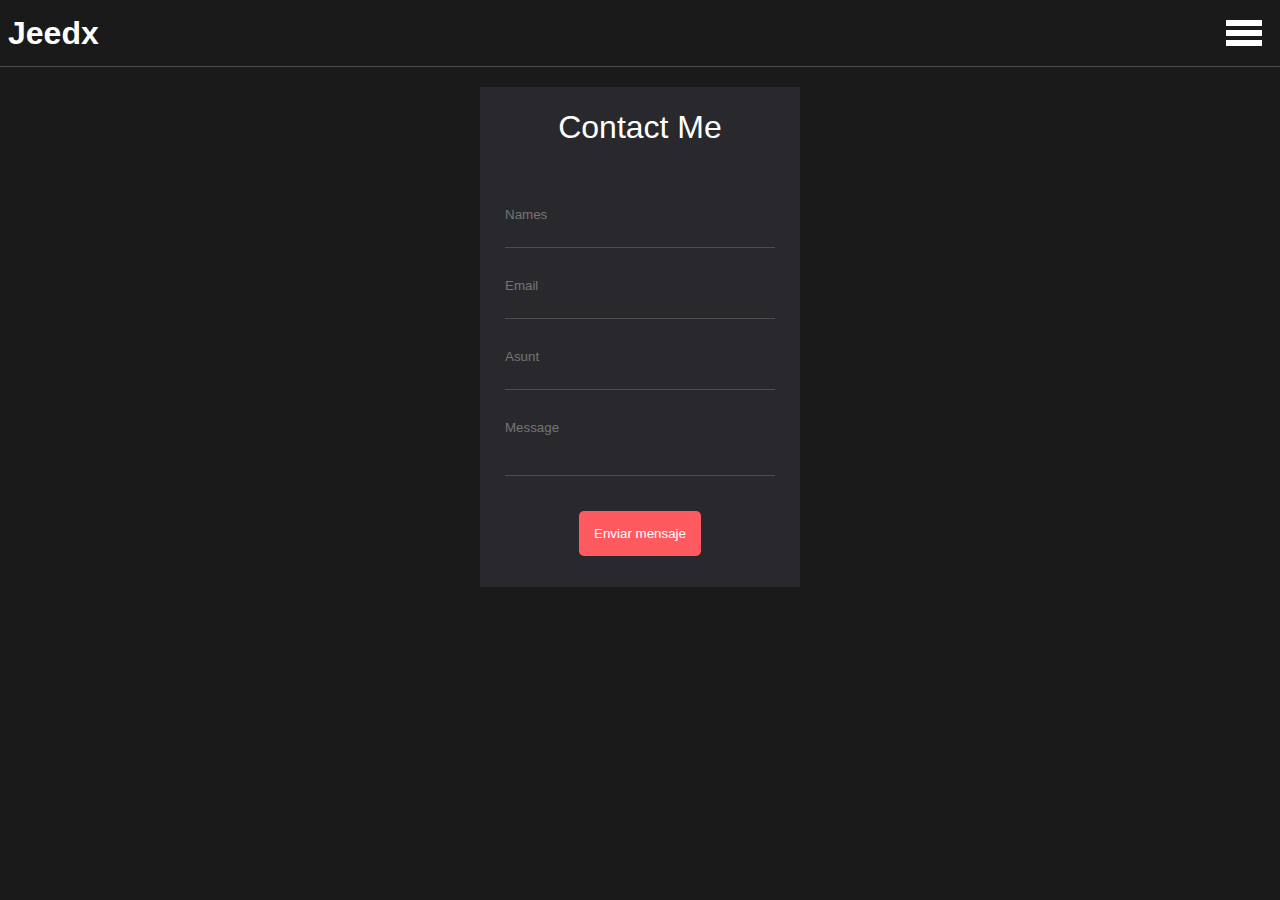
<file: contact.html>
<!DOCTYPE html>
<html lang="en">
  <head>
    <meta charset="UTF-8" />
    <meta name="viewport" content="width=device-width, initial-scale=1.0" />
    <title>CONTACT</title>

    <link rel="stylesheet" href="styles.css" />
  </head>
  <body>
    <header class="stripe">
      <a class="stripe__item" href="./index.html">
        <h1>Jeedx</h1>
      </a>

      <input type="checkbox" id="check" />
      <label class="toggle" id="toggle" for="check">
        <line class="toggle__line" id="toggle__line"></line>
        <line class="toggle__line" id="toggle__line"></line>
        <line class="toggle__line" id="toggle__line"></line>
      </label>

      <div class="overlay" id="navbar">
        <div class="overlay__header"></div>
        <div class="overlay__content">
          <a href="./index.html">Home</a>
          <a href="./projects.html">Projects</a>
          <a href="./contact.html">Contact</a>
        </div>
      </div>
    </header>
    <div class="container__contact" id="container">
      <!-- <div class="title">
          <h1>Contac me</h1>
        </div> -->
      <div class="card">
        <div class="card__header">
          <p>Contact Me</p>
        </div>
        <div class="card__body">
          <form action="" class="card__body__form">
            <input type="text" placeholder="Names" class="form__input" />
            <input type="email" placeholder="Email" class="form__input" />
            <input type="text" placeholder="Asunt" class="form__input" />
            <textarea placeholder="Message" class="form__input"></textarea>
            <input type="submit" value="Enviar mensaje" class="form__btn" />
          </form>
        </div>
      </div>
    </div>

    <script src="scripts.js"></script>
  </body>
</html>
</file>
<file: styles.css>
/*-----Variables------*/
:root {
  --firstcolor: #1a1a1a;
  --border: #4e4e4e;
  font-size: 16px;
}
/*------General------*/
* {
  -webkit-tap-highlight-color:transparent;
  margin: 0;
  padding: 0;
  font-family: sans-serif;
  text-decoration: none;
  color: #fff;
}
html,
body {
  /* height: 100%; */
  background-color: var(--firstcolor);
}
/*---------------*/

.stripe {
  width: 100%;
  height: 50px;
  position: relative;
  display: flex;
  justify-content: space-between;
  align-items: center;
  padding: 0.5rem 0;
  border-bottom: 1px solid var(--border);
}
.stripe__item {
  margin-left: 0.5rem;
}

.toggle {
  width: 40px;
  height: 30px;
  display: flex;
  flex-direction: column;
  justify-content: space-around;
  align-items: center;
  padding: 0 1rem;
  cursor: pointer;
  z-index: 40;
}
.toggle__line {
  width: 90%;
  height: 6px;
  background-color: white;
  transition: all 0.3s;
}
#check {
  display: none;
}

.overlay {
  position: fixed;
  width: 0;
  right: 0;
  top: 0;
  background-color: #333;
  opacity: 0.99;
  overflow-y: auto;
  overflow-x: hidden;
  height: 100%;
  transition: 0.5s;
  z-index: 30;
}
.overlay__header {
  display: flex;
  align-items: center;
  justify-content: flex-end;
  height: 50px;
  padding: 0.5rem 0;
}
.overlay__content {
  text-align: center;
  position: relative;
  width: 100%;
  padding-top: 50px;
  margin-top: 30px;
}

.overlay__content a {
  font-size: 2rem;
  display: block;
  padding: 10px;
  margin-bottom: 4px;
  text-decoration: none;
  transition: 0.3s;
  position: relative;
}
.overlay__content a:after {
  /*Linea con movimiento*/
  content: "";
  position: absolute;
  bottom: 0;
  left: 50%;
  width: 0%;
  transform: translateX(-50%);
  height: 3px;
  background: #fff;
  transition: 0.3s;
  display: block;
}
.overlay__content a:hover:after {
  width: 30%;
}

.overlay__content a:hover {
  color: #ff9f1a;
}

.nav__item {
  list-style-type: none;
  padding: 20px 20px 35px;
}
.nav__item:hover {
  background-color: #333333;
  border-bottom: 2px solid blue;
}

.nav__item a {
  font-family: "Montserrat", sans-serif;
  color: #ffff;
  position: relative;
  bottom: -19px;
}
.nav__item a:hover {
  text-decoration-line: underline;
  text-decoration-color: #333333;
}
.wrapper {
  display: flex;
  align-items: center;
  margin: 0 5px;
  height: 70vh;
}

.container {
  /* margin: 0 auto; */
  display: grid;
  grid-template-columns: 1fr 1.2fr;
  height: 100%;
}
.container__img {
  display: flex;
  align-content: center;
  max-width: 600px;
}
img {
  width: 100%;
  height: 100%;
  /* object-fit: cover; */
  object-fit: contain;
}
.container__txt {
  text-align: center;
  width: 100%;
  height: 100%;
}
.element {
  height: 100%;
  display: flex;
  align-items: center;
}

.footer {
  display: flex;
  position: absolute;
  bottom: 0px;
  width: 100%;
  height: 100px;
  background-color: black;
}
.txt {
  font-size: 1rem;
  font-family: "Montserrat", sans-serif;
  color: #ffff;
}

.redes {
  margin: 0 auto;
  display: grid;
  grid-template-columns: 1fr 1fr 1fr;
  grid-column-gap: 1rem;
}

/*-----------------------Styles Page Conctact--------------------------------*/
.container__contact {
  display: flex;
  /* justify-content: space-evenly; */
  flex-direction: column;
  justify-content: center;
  align-items: center;
  margin-top: 20px;
  width: 100%;
}

.card {
  background-color: #29292d;
  /* border: 1px solid pink; */
  height: 80vh;
  min-width: 320px;
  height: 500px;
}
.card__header {
  display: flex;
  align-items: center;
  justify-content: center;
  width: 100%;
  height: 80px;
  /* border: 1px solid pink; */
  font-size: 2rem;
  color: #fff;
}

.card__body {
}

.card__body__form {
  display: flex;
  flex-direction: column;
  margin-top: 20px;
  padding: 0 25px 20px;
}
.form__input {
  background-color: #29292d;
  color: #ffff;
  display: block;
  padding: 10px 0 25px 0;
  border: none;
  border-bottom: 0.4px solid #4e4e4e;
  margin: 10px 0;
  outline: none;
  resize: none;
}
.form__btn {
  display: inline-block;
  background-color: #ff5a5f;
  color: #fff;
  border: none;
  border-radius: 5px;
  padding: 15px;
  margin-top: 25px;
  align-self: center;
  cursor: pointer;
}

/*-----------------------Styles Page Projects--------------------------------*/

.gallery__info {
  display: flex;
  flex-direction: column;
  /* flex-wrap:wrap; */
  margin: 2.5rem 0;
  text-align: center;
}
.gallery__info__title {
  font-size: 1.5rem;
  align-self: center;
}
.gallery__info__title h1 {
  color: #cacaca;
  font-family: Arial, Helvetica, sans-serif;
  text-transform: uppercase;
}
.gallery__info__decrip {
  align-self: center;
  max-width: 700px;
  /* width: auto; */
  padding-bottom: 10px;
  border-bottom: 0.2px solid #ff5a5f;
  font-size: 1.3em;
}

.container__gallery {
  display: flex;
  justify-content: center;
  align-items: center;
  width: 100%;
  /* border: 1px solid black; */
}
.gallery__grid {
  display: grid;
  grid-template-columns: repeat(auto-fit, minmax(300px, 1fr));
  grid-gap: 18px;
  width: 750px;
  cursor: pointer;
  /* border: 1px solid blue; */
}
.grid__item {
  display: flex;
  flex-direction: column;
  justify-content: space-between;
  width: 300px;
  height: 330px;
  margin: 0 auto;
  /* background-color: #29292d; */
  transition: transform 1s;

  /* border: 1px solid pink; */
}
.grid__item:hover {
  transform: translateY(-10px);
}

.item__info {
}

.info__title {
  padding: 0.5rem 1rem;
  text-align: center;
}
.info__descrp {
  padding: 1rem;
}

.item__img {
  width: 300px;
  height: 200px;
}

/*MEDIA QUERYS*/
@media screen and (min-width: 400px) {
  .txt {
    font-size: 1.5rem;
  }
}
</file>
